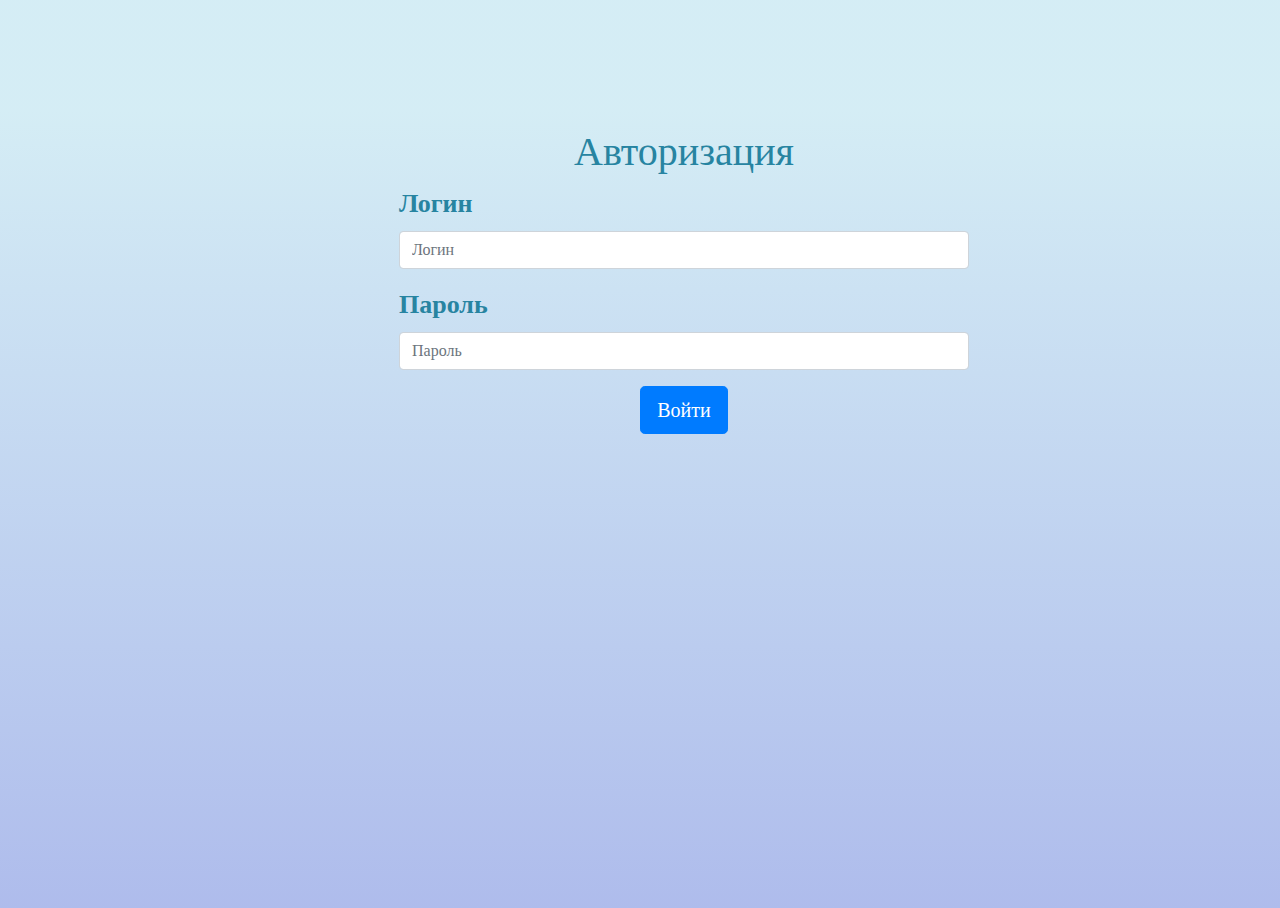
<file: authorization.html>
<!DOCTYPE html>
<html lang="en">
  <head>
    <meta charset="UTF-8" />
    <meta name="viewport" content="width=device-width, initial-scale=1.0" />
    <meta http-equiv="X-UA-Compatible" content="ie=edge" />
    <link rel="shortcut icon" href="img/Icon1.png" type="image/x-icon">
    <link
      rel="stylesheet"
      href="https://maxcdn.bootstrapcdn.com/bootstrap/4.0.0/css/bootstrap.min.css"
      integrity="sha384-Gn5384xqQ1aoWXA+058RXPxPg6fy4IWvTNh0E263XmFcJlSAwiGgFAW/dAiS6JXm"
      crossorigin="anonymous"
    />
    <link href="css/style.css" rel="stylesheet">
    <title>MedApp</title>
  </head>
  <body class="body-auth">
    
    <div class="authorization-page container overflow-hidden">
        <div class=" text-center ">
            <h1 class="authorization-text">Авторизация</h1>
        </div>
        <div class="form-floating mb-3">
            <label for="floatingInput">Логин</label>
            <input type="email" class="form-control" id="floatingInput" placeholder="Логин">      
          </div>
          <div class="form-floating">
            <label for="floatingPassword">Пароль</label>
            <input type="password" class="form-control" id="floatingPassword" placeholder="Пароль">        
          </div>
          <div class="p-3 text-center">
          <button type="button" class="btn btn-primary btn-lg">Войти</button>
        </div>


    </div>

  </body>
    <script
      src="https://code.jquery.com/jquery-3.2.1.slim.min.js"
      integrity="sha384-KJ3o2DKtIkvYIK3UENzmM7KCkRr/rE9/
</file>
<file: css/style.css>
.header{
    line-height: 29px;
    background-color: #41B0D2;
}
.navbar-brand{
    width: 150px;
    font-size: 26px;
    color:#FFFFFF;
    font-family: 'Inter';
    font-style: normal;
    font-weight: bold;
}
.nav-link{
    font-size: 24px;
    color:#FFFFFF;
    font-family: 'Inter';
    font-style: normal;
    font-weight: 400;
}
.nav-item{
    width: 150px;
}
.btn-logout{
    font-size: 24px;
    color:#B5E2F0;
    font-family: 'Inter';
    font-style: normal;
    font-weight: 400;
}
.rectangle{
    background-position-x: absolute;
    background-position-y: absolute;
    width: 743px;
    height: 190px;
    left: 348px;
    top: 417px;
    margin-top: 300px ;
    margin-bottom: 330px ;
    margin-left: 150px;
    background: #EFF5FA;
    border-radius: 20px;
}
.welcome-text{
    position: absolute;
    font-family: 'Inter';
    font-style: normal;
    font-weight: 700;
    font-size: 40px;
    line-height: 48px;
    margin-top: 70px ;
    margin-bottom: 50px ;
    margin-left: 80px;
    color: rgba(39, 164, 204, 0.88);
}
.footer{
    position:-ms-page;
    line-height: 29px;
    background-color: #F1F7FB;
    background-position-y: bottom;
}
.col{
    height: 90px;
    width: 400px;
    font-size: 20px;
    color:#3FAFD2;
    font-family: 'Inter';
    font-style: normal;

}
.body-welcome{
   background: linear-gradient(0deg, rgba(39, 75, 204, 0.3577) 5.46%, rgba(67, 95, 196, 0.188727) 30.92%, rgba(152, 167, 219, 0.0981984) 70.15%, rgba(255, 255, 255, 0) 96.62%);
    background-position: cover;
}
div.background {
    position: fixed;
    top: -50%;
    left: -51%;
    width: 200%;
    height: 200%;
  }
  
  img{
    position: absolute;
    top: 0;
    left: 0;
    right: 0;
    bottom: 0;
    margin: auto;
    min-width: 37%;
    min-height: 37%;
    opacity: 20%;
  }
  .add_rep{
    height: 100px;
    left: 50px;
    height: 90px;
    width: 400px;
    margin-left:8%;
    font-size: 20px;
    color:#40B0D2;
    font-family: 'Inter';
    font-style: normal;
    background-color: none;
    margin-top: 1%;
  }
.search-item{
    height: 250px;
    width: -ms-page;
    margin-right: 15%;
    margin-left: 15%;
    font-size: 20px;
    color:#40B0D2;
    font-family: 'Inter';
    font-style: normal;
    font-weight: bold;
}
.search{
    height: 40px;
}
.form-control-search{
    box-sizing: border-box;
    position: absolute;
    width: 1145px;
    height: 50px;
    top: 220px;
    border: 1px solid rgba(0, 0, 0, 0.29);
    border-radius: 10px;
}
.button-search{
    margin-top: 80px;
    height: 40px;
}
.table{
    background-color: #ffffff;
    color:#2784A1;
    margin-right: 30%;
    margin-left: 15%;
    width: 1145px;
}
.table-zag{
    background-color:#B2D5E1;
}
.pagination{
    color:#2784A1;
    margin-right: 30%;
    margin-left: 15%;
    width: 1145px;
    margin-top: 10%;
}
.body-rep{
    background: linear-gradient(180deg, rgba(244, 244, 244, 0.2597) 4%, rgba(144, 215, 238, 0.4802) 95.79%);
}
.body-diag{
    background: linear-gradient(180deg, rgba(244, 244, 244, 0.2597) 4%, rgba(114, 142, 215, 0.3626) 95.79%);
}
.body-patient{
    background: linear-gradient(180deg, rgba(244, 244, 244, 0.2597) 4%, rgba(102, 210, 210, 0.3871) 95.79%);
}
.container-rep{
    height: 700px;
    width: -ms-page;
    margin-right: 20%;
    margin-left: 30%;
    font-size: 20px;
    color:#2784A1;
    font-family: 'Inter';
    font-style: normal;
    font-weight: bold;
}
.form-select{
    width: 600px;
    font-size: 20px;
    color:#2784A1;
    height: 35px;
}
.form-control-rec{
    width: 600px;
    font-size: 20px;
    color:#2784A1;
}
.font-h4{
    margin-right: 20%;
    margin-left: 25%;
    background-position-x: center;
}
.container-pat{
    height: 750px;
    width: -ms-page;
    margin-right: 30%;
    margin-left: 30%;
    margin-top: 3%;
    font-size: 20px;
    color:#2784A1;
    font-family: 'Inter';
    font-style: normal;
    font-weight: bold;
}
.body-auth{
    background: linear-gradient(180deg, rgba(39, 164, 204, 0.196) 11.98%, rgba(39, 75, 204, 0.3724) 100%);
    height: -ms-page;
}
.authorization-page{
    height: 780px;
    width: 600px;
    margin-right: 40%;
    margin-left: 30%;
    margin-top: 10%;
    font-size: 26px;
    color:#2784A1;
    font-family: 'Inter';
    font-style: normal;
    font-weight: bold;
}
</file>
